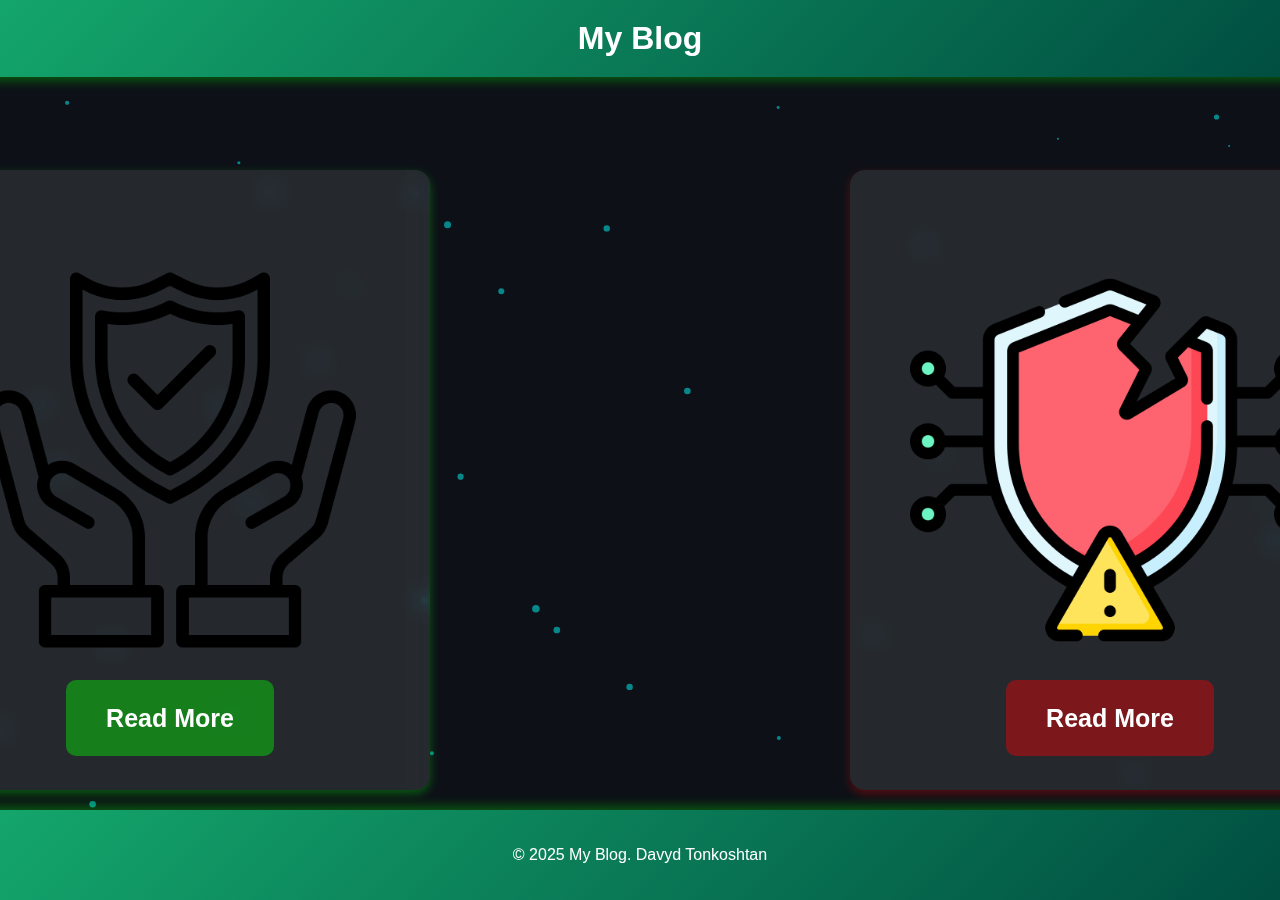
<file: index.html>
<!DOCTYPE html>
<html lang="en">
<head>
    <meta charset="UTF-8">
    <meta name="viewport" content="width=device-width, initial-scale=1.0">
    <title>My Blog - Revamped</title>
    <link rel="stylesheet" href="./blog.css">
</head>
<body>
    <div class="header">My Blog</div>
    <div class="container">
        <div class="card-green">
            <img src="./img/2345547 (1).png" alt="Security">
            <br>
            <a href="./Safety.html" class="btn btn-green">Read More</a>
        </div>
        <div class="card-red">
            <img src="./img/11651032.png" alt="Threat">
            <br>
            <a href="./Security.html" class="btn btn-red">Read More</a>
        </div>
    </div>
    <div class="footer">
        <footer>
            <p>&copy; 2025 My Blog. Davyd Tonkoshtan</p>
        </footer>
    </div>
    <script src="./main.js"></script>
</body>
</html>
</file>
<file: blog.css>
/* Оновлений стиль для блогу */

body {
    margin: 0;
    font-family: 'Arial', sans-serif;
    background: #0d1117;
    color: #ffffff;
    display: flex;
    flex-direction: column;
    align-items: center;
    justify-content: center;
    min-height: 100vh;
    overflow-x: hidden;
}

.header {
    width: 100%;
    padding: 20px;
    text-align: center;
    font-size: 2rem;
    font-weight: bold;
    background: linear-gradient(135deg, #14a76c, #004d40);
    color: white;
    box-shadow: 0px 4px 10px rgba(0, 255, 0, 0.3);
    position: fixed;
    top: 0;
    z-index: 1000;
}

.container {
    display: flex;
    flex-wrap: wrap;
    justify-content: center;
    gap: 20px;
    padding: 100px 20px 40px;
}

.card-green a {
    text-decoration: none;
    color: white;
    font-size: 25px;
}

.card-red a {
    text-decoration: none;
    color: white;
    font-size: 25px;
}

.card-green {
    position: relative;
    right: 200px;
    background: rgba(255, 255, 255, 0.1);
    backdrop-filter: blur(10px);
    border-radius: 15px;
    padding: 60px;
    text-align: center;
    width: 400px;
    height: 500px;
    box-shadow: 0px 4px 10px rgba(0, 255, 0, 0.3);
    transition: transform 0.3s ease-in-out, box-shadow 0.3s ease-in-out;
}

.card-red {
    position: relative;
    left: 200px;
    background: rgba(255, 255, 255, 0.1);
    backdrop-filter: blur(10px);
    border-radius: 15px;
    padding: 60px;
    text-align: center;
    width: 400px;
    height: 500px;
    box-shadow: 0px 4px 10px rgba(255, 0, 0, 0.3);
    transition: transform 0.3s ease-in-out, box-shadow 0.3s ease-in-out;
}


.card-green:hover, .card-red:hover {
    transform: scale(1.05);
    box-shadow: 0px 6px 15px rgba(0, 255, 0, 0.5);
}

.card-red:hover {
    box-shadow: 0px 6px 15px rgba(255, 0, 0, 0.5);
}

img {
    position: relative;
    top: 30px;
    width: 400px;
    height: 400px;
    object-fit: contain;
}


.btn-green {
    background: rgba(0, 255, 0, 0.4);
    padding: 24px 40px;
    color: white;
    position: relative;
    font-size: 1rem;
    font-weight: bold;
    top: 70px;
    border: none;
    border-radius: 10px;
    cursor: pointer;
    transition: transform 0.2s ease-in-out, box-shadow 0.2s ease-in-out;
}

.btn-red {
    background: rgba(255, 0, 0, 0.4);
    padding: 24px 40px;
    color: white;
    position: relative;
    font-size: 1rem;
    font-weight: bold;
    top: 70px;
    border: none;
    border-radius: 10px;
    cursor: pointer;
    transition: transform 0.2s ease-in-out, box-shadow 0.2s ease-in-out;
}

.btn:hover {
    transform: scale(1.1);
    box-shadow: 0px 4px 10px rgba(255, 255, 255, 0.3);
}

.footer {
    margin-top: 300px;
    position: fixed;
    bottom: 0;
    text-align: center;
    padding: 20px;
    background: linear-gradient(135deg, #14a76c, #004d40);
    width: 100%;
    color: white;
    box-shadow: 0px -4px 10px rgba(0, 255, 0, 0.3);
}
</file>
